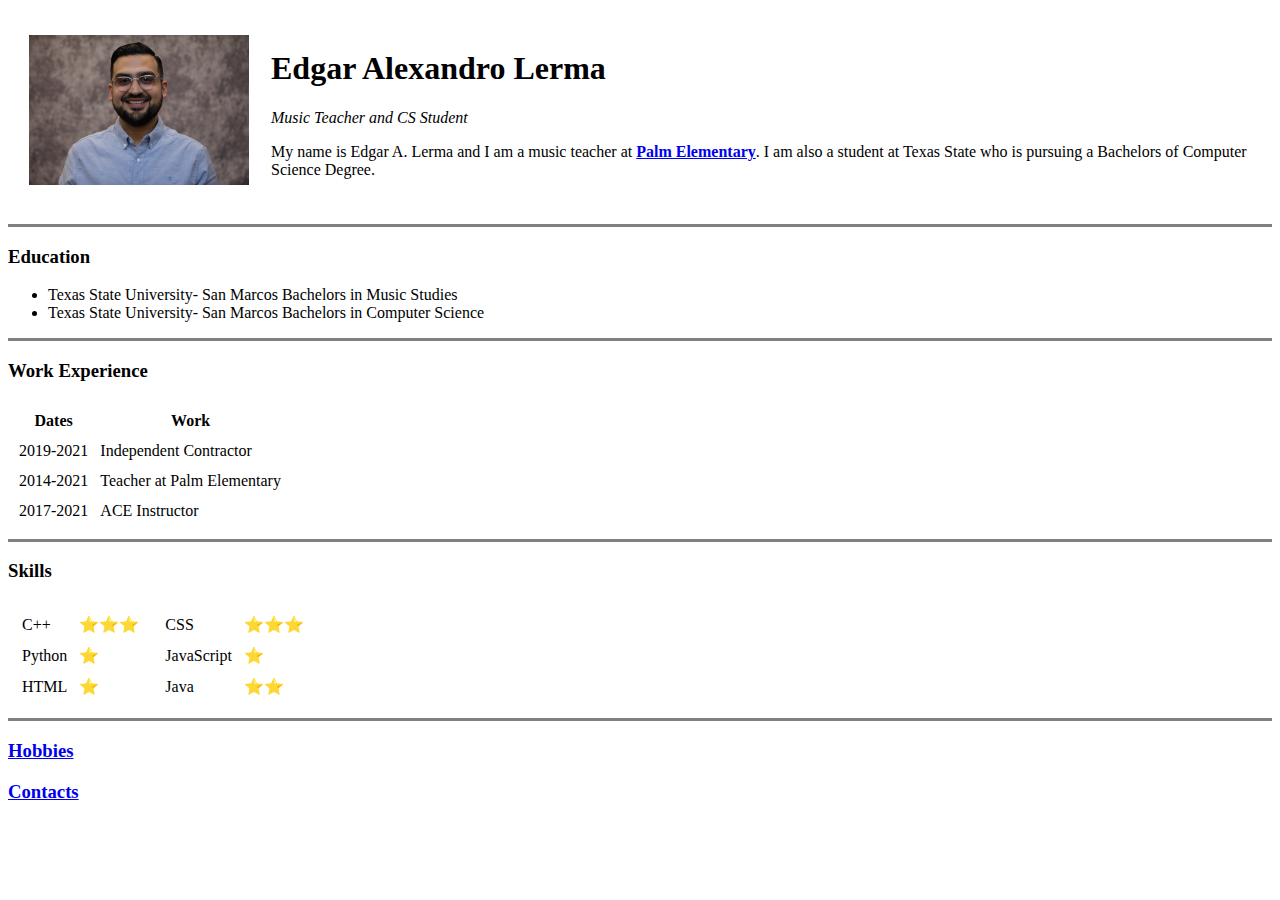
<file: index.html>
<!DOCTYPE html>
<html>

  <head>
    <meta charset="utf-8">
    <title>Edgar Lerma's Personal Site</title>
  </head>

  <body>
    <table cellspacing="20">
      <tr>
        <td>  <img src="Edgar Lerma.jpg"  width="220"  height="150" alt="Edgar Lerma Picture"></td>
        <td>  <h1> Edgar Alexandro Lerma </h1>
          <p><em>Music Teacher and CS Student</em></p>
         
          <p> My name is Edgar A. Lerma and I am a music teacher at <strong> <a href="https://www.austinisd.org/schools/palm"> Palm Elementary</a></strong>. I am also a student at Texas State who is pursuing a Bachelors of Computer Science Degree. </p></td>
      </tr>
    </table>


    <hr size="3" noshade>
    <h3><strong>Education</strong></h3>
      <ul>
        <li>Texas State University- San Marcos Bachelors in Music Studies</li>
        <li> Texas State University- San Marcos Bachelors in Computer Science</li>
      </ul>

    <hr size="3" noshade>
    <h3> Work Experience </h3>
    <table  cellspacing ="10">
      <thead>
        <tr>
          <th>Dates</th>
          <th>Work</th>
        </tr>
      </thead>

      <tbody>

      </tbody>
      <tfoot>

      </tfoot>


        <tr>
          <td>2019-2021</td>
          <td> Independent Contractor</td>
        </tr>

        <tr>
          <td>2014-2021 </td>
          <td>Teacher at Palm Elementary</td>
        </tr>

        <tr>
          <td>2017-2021</td>
          <td>ACE Instructor</td>
        </tr>


    </table>

<hr size="3" noshade>
<h3> Skills </h3>

<table >
  <tr>

    <td>
      <table cellspacing="10">
           <tr>
              <td>C++</td>
              <td> ⭐⭐⭐</td>
          </tr>
          <tr>
              <td>Python</td>
              <td> ⭐</td>
          </tr>
          <tr>
             <td>HTML</td>
             <td> ⭐</td>
          </tr>
      </table>
    </td>

    <td>
      <table cellspacing="10">
               <tr>
                  <td>CSS</td>
                  <td> ⭐⭐⭐</td>
              </tr>
              <tr>
                  <td>JavaScript</td>
                  <td> ⭐</td>
              </tr>
              <tr>
                 <td>Java</td>
                 <td> ⭐⭐</td>
              </tr>
          </table>
        </td>
  </tr>


</table>

    <hr size="3" noshade>

    <h3><a href="hobbies.html">Hobbies</a></h3>
    <h3><a href="contacts.html">Contacts</a></h3>
  </body>

</html>
</file>
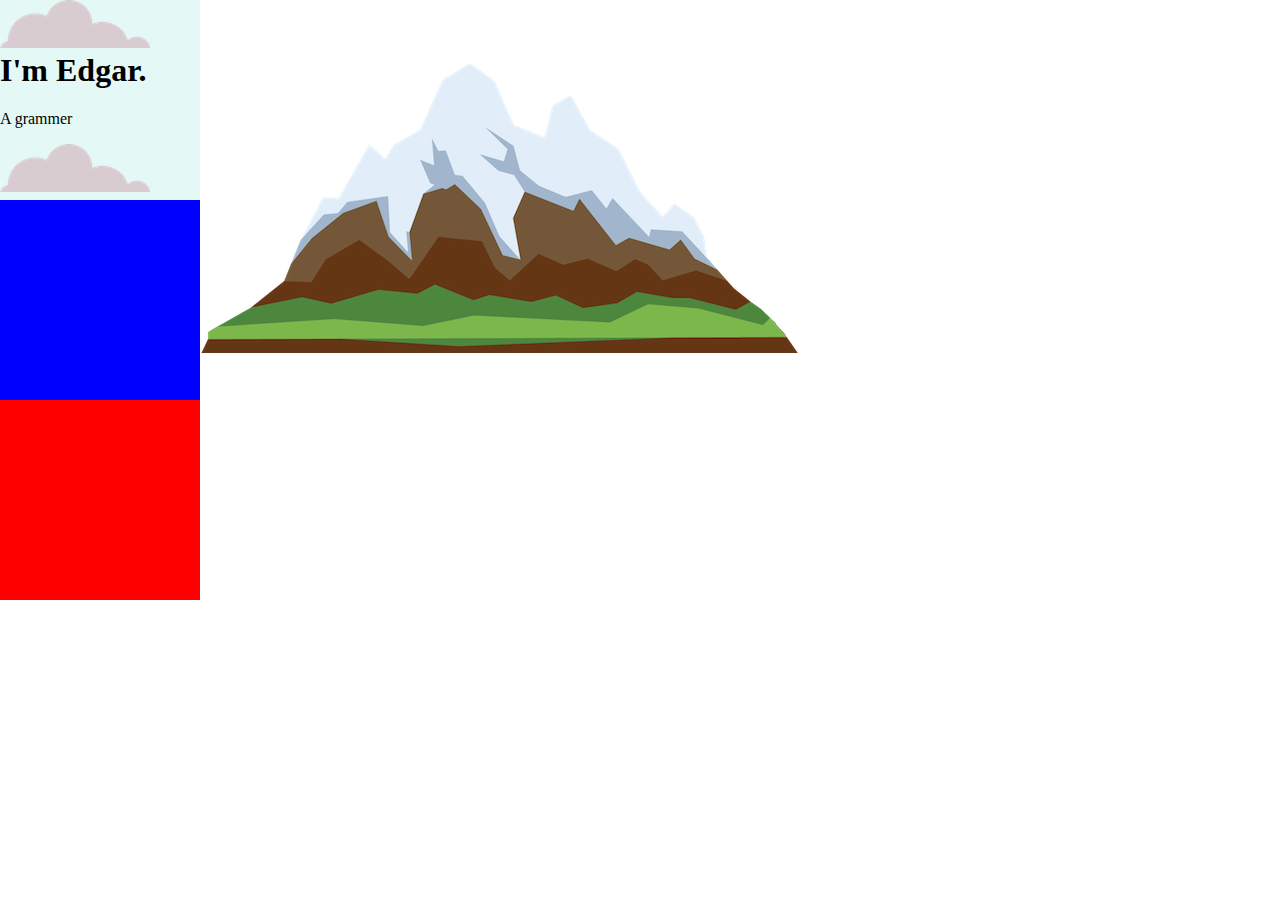
<file: CSS-My Site/index.html>
<!DOCTYPE html>
<html>
  <head>
    <meta charset="utf-8">
    <title>Edgar ALexandro Lerma's Website</title>
    <link rel="stylesheet" href="css/styles.css">
    <link rel="icon" href="favicon.ico">
  </head>
  <body>
    <div class="top">
      <img src="images/cloud.png" alt=" cloud image">
      <h1>I'm Edgar.</h1>
      <p> A <span class="pro"> pro</span>grammer</p>
      <img src="images/cloud.png" alt=" cloud image">
      <img class="mountain" src="images/mountain.png" alt="mountain image">

    </div>




<div class="middle">

</div>

<div class="bottom">

</div>

  </body>
</html>
</file>
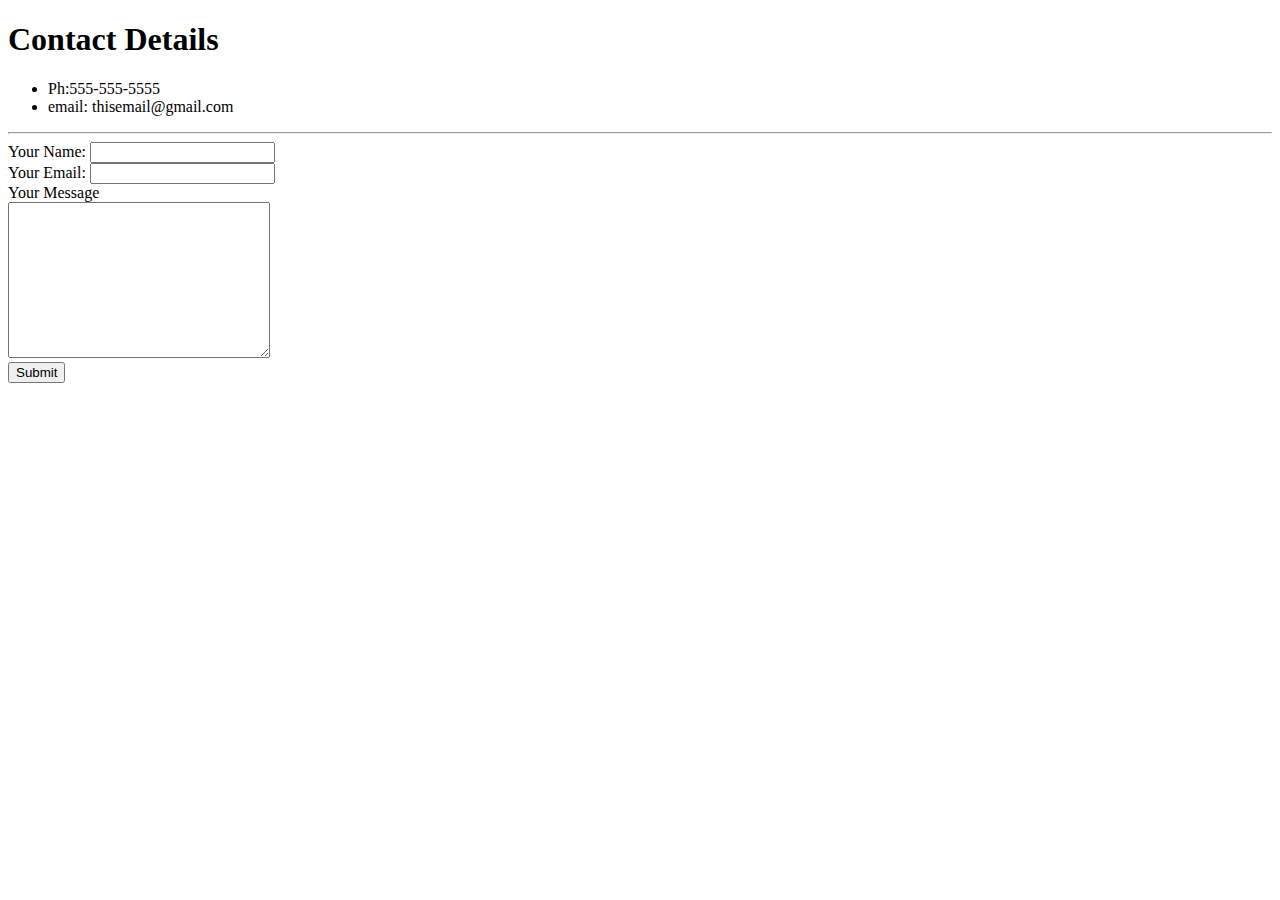
<file: contacts.html>
<!DOCTYPE html>
<html>
  <head>
    <meta charset="utf-8">
    <title>Contact Details</title>
  </head>
  <body>
  <h1>Contact Details </h1>
  <ul>
    <li>Ph:555-555-5555</li>
    <li>email: thisemail@gmail.com</li>
  </ul>

  <hr>
  <form  action="mailto:elerma0212@gmail.com" method="post" enctype="text/plain">
    <label> Your Name:</label>
      <input type="text" name="Your name:" value="">
      <br>
    <label>Your Email:</label>
      <input type="email" name="Your email:" value=""><br>
    <label> Your Message</label> <br>
    <textarea name="Your Message" rows="10" cols="30"></textarea><br>
    <input type="submit" name="">
  </form>
  </body>
</html>
</file>
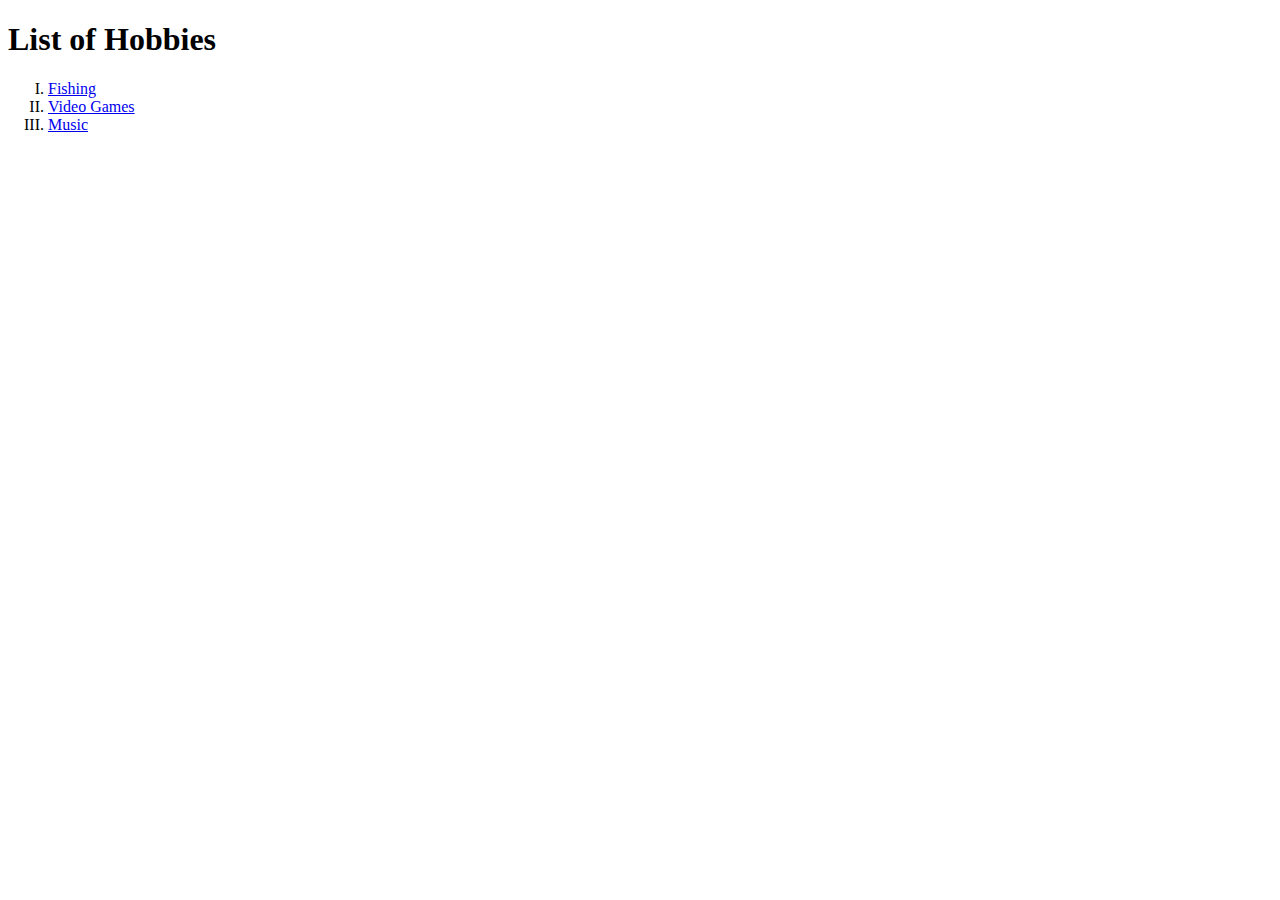
<file: hobbies.html>
<!DOCTYPE html>
<html lang="en" dir="ltr">
  <head>
    <meta charset="utf-8">
    <title>Edgar A. Lerma's Hobbies</title>
  </head>
  <body>
    <h1> List of Hobbies</h1>
    <ol type="I">
      <li> <a href="https://en.wikipedia.org/wiki/Fishing">Fishing</a></li>
      <li> <a href="https://en.wikipedia.org/wiki/Video_game">Video Games</a></li>
      <li><a href="https://en.wikipedia.org/wiki/Music">Music</a></li>
    </ol>
  </body>
</html>
</file>
<file: CSS-My Site/css/styles.css>
body{
  margin: 0;
}

h1{
  margin-top: 0;
}

.top{
  background-color: #E4f9f5;
  height: 200px;
  width: 200px;
}


.middle{
  background-color: blue;
  height: 200px;
  width: 200px;

}

.bottom{

  background-color: red;
  height: 200px;
  width: 200px;
}

.pro{
  text-decoration: underline;
  display: none;
}


.mountain{
  position: relative;
  left:200px;
  bottom: 200px;



}
</file>
